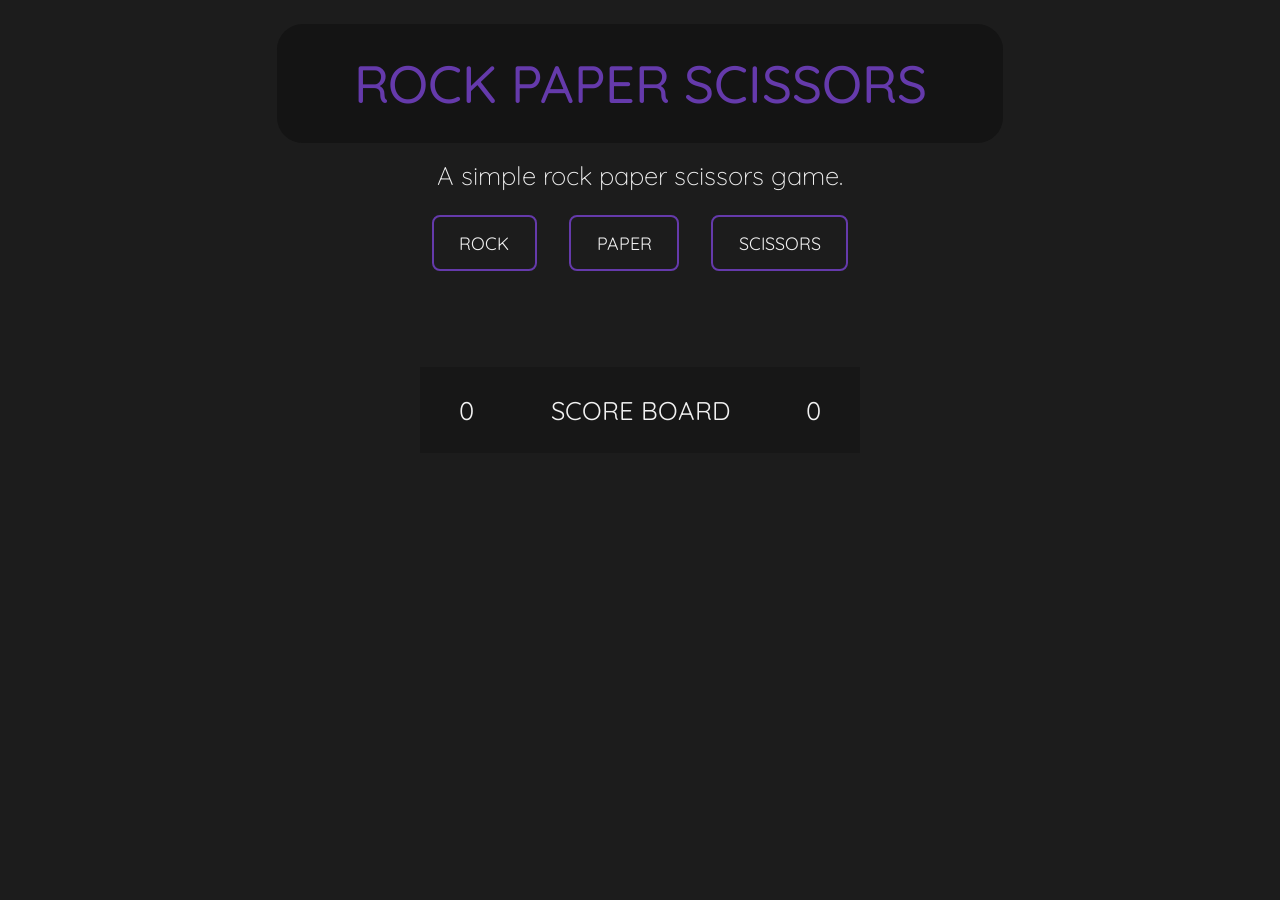
<file: index.html>
<!DOCTYPE html>
<html lang="en">

<head>
    <meta charset="UTF-8">
    <meta http-equiv="X-UA-Compatible" content="IE=edge">
    <meta name="viewport" content="width=device-width, initial-scale=1.0">
    <link rel="stylesheet" href="style.css">
    <title>Rock Paper Scissors</title>
</head>

<body>
    <div>
        <header><span>ROCK PAPER SCISSORS</span></header>
        <p>A simple rock paper scissors game.</p>
    </div>
    <div class="choice-container">
        <button id="rockButton"><span class="button-top">ROCK</span></button>
        <button id="paperButton"><span class="button-top">PAPER</span></button>
        <button id="scissorsButton"><span class="button-top">SCISSORS</span></button>
    </div>
    <div class="result-container">
        <span id="result"></span>
        <p class="hidden">A</p>
    </div>
    <div class="score-board">
        <span id="yourPoints">0</span>
        <span>SCORE BOARD</span>
        <span id="aiPoints">0</span>
    </div>
    <div id="previousContainer" class="previous-container">
    </div>
</body>
<script type="module" src="./compiles/script.js"></script>

</html>
</file>
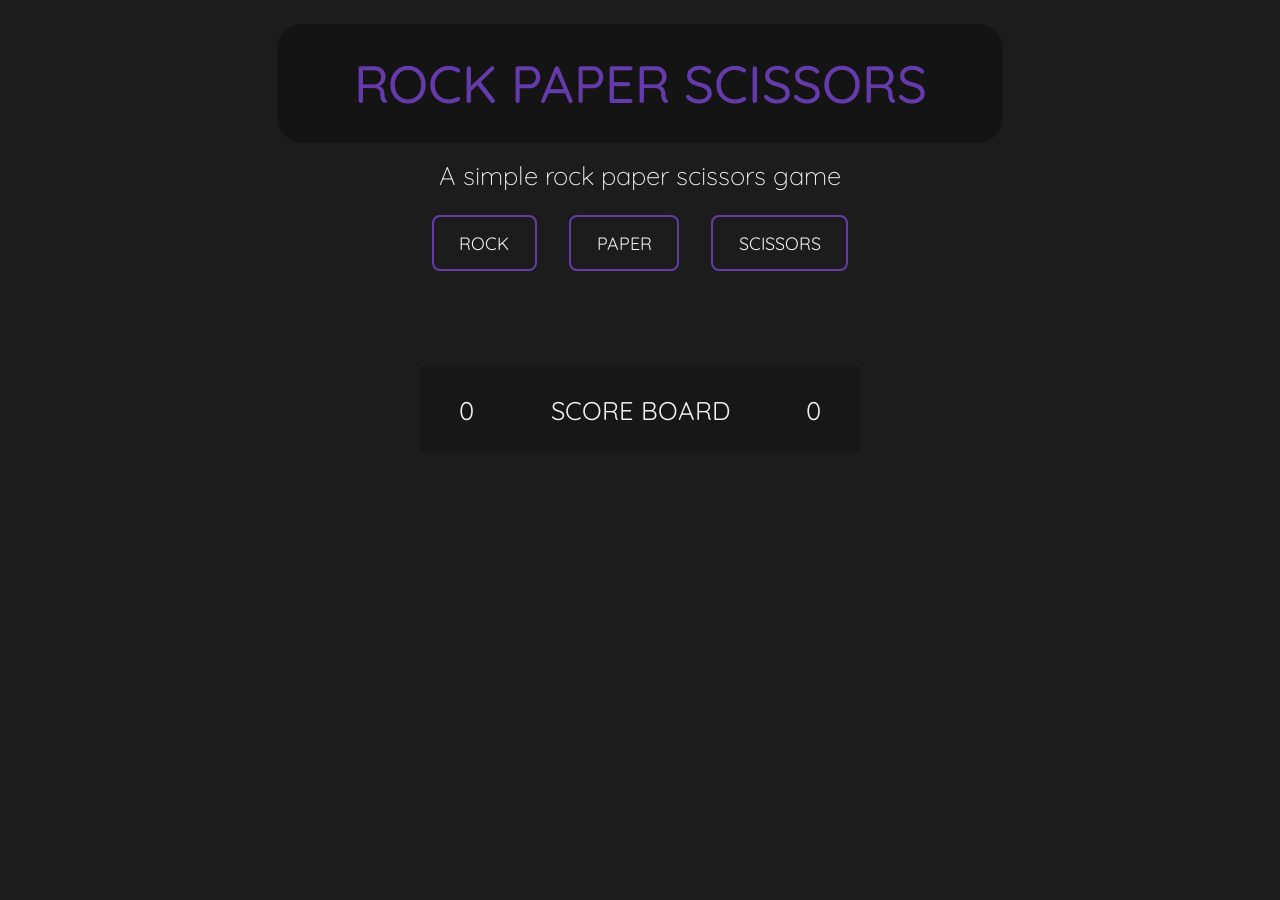
<file: BASE TYPESCRIPT/index.html>
<!DOCTYPE html>
<html lang="en">

<head>
    <meta charset="UTF-8">
    <meta http-equiv="X-UA-Compatible" content="IE=edge">
    <meta name="viewport" content="width=device-width, initial-scale=1.0">
    <link rel="stylesheet" href="style.css">
    <title>Rock Paper Scissors</title>
</head>

<body>
    <div>
        <header><span>ROCK PAPER SCISSORS</span></header>
        <p>A simple rock paper scissors game</p>
    </div>
    <div class="choice-container">
        <button id="rockButton"><span class="button-top">ROCK</span></button>
        <button id="paperButton"><span class="button-top">PAPER</span></button>
        <button id="scissorsButton"><span class="button-top">SCISSORS</span></button>
    </div>
    <div class="result-container">
        <span id="result"></span>
        <p class="hidden">A</p>
    </div>
    <div class="score-board">
        <span id="yourPoints">0</span>
        <span>SCORE BOARD</span>
        <span id="aiPoints">0</span>
    </div>
    <div id="previousContainer" class="previous-container">
    </div>
</body>
<script type="module" src="./compiles/script.js"></script>

</html>
</file>
<file: style.css>
@import url("https://fonts.googleapis.com/css2?family=Quicksand:wght@300;500;700&family=Roboto:wght@100;300;400&display=swap");
body {
  background-color: #1c1c1c;
  font-family: "Quicksand", sans-serif;
  color: #f1f1f1;
  margin: 0;
  padding: 0;
}

header {
  display: -webkit-box;
  display: -ms-flexbox;
  display: flex;
  -webkit-box-align: center;
      -ms-flex-align: center;
          align-items: center;
  -webkit-box-pack: center;
      -ms-flex-pack: center;
          justify-content: center;
  font-size: 4.1vw;
  font-weight: 500;
  color: #653aab;
  margin-top: 1.5rem;
}

header span {
  background-color: #141414;
  padding-left: 6vw;
  padding-right: 6vw;
  padding-top: 2.1vw;
  padding-bottom: 2.1vw;
  border-radius: 1.6rem;
}

p {
  display: -webkit-box;
  display: -ms-flexbox;
  display: flex;
  -webkit-box-align: center;
      -ms-flex-align: center;
          align-items: center;
  -webkit-box-pack: center;
      -ms-flex-pack: center;
          justify-content: center;
  font-weight: lighter;
  font-size: 2vw;
  margin: 0;
  margin-top: 1rem;
}

.choice-container {
  display: -webkit-box;
  display: -ms-flexbox;
  display: flex;
  -webkit-box-align: center;
      -ms-flex-align: center;
          align-items: center;
  -webkit-box-pack: center;
      -ms-flex-pack: center;
          justify-content: center;
  margin: 0;
}

.choice-container button {
  font-family: "Quicksand", sans-serif;
  background-color: #1c1c1c;
  color: #f1f1f1;
  font-size: 1.4vw;
  padding-top: 1.2vw;
  padding-bottom: 1.2vw;
  padding-left: 2vw;
  padding-right: 2vw;
  margin: 1rem;
  margin-top: 1.5rem;
  border: 2px solid #653aab;
  border-radius: 0.5rem;
}

.choice-container button:hover {
  background-color: #653aab;
}

.result-container {
  display: -webkit-box;
  display: -ms-flexbox;
  display: flex;
  -webkit-box-align: center;
      -ms-flex-align: center;
          align-items: center;
  -webkit-box-pack: center;
      -ms-flex-pack: center;
          justify-content: center;
}

.result-container span {
  font-size: 2vw;
  font-weight: lighter;
  margin-top: 1rem;
}

.result-container .hidden {
  opacity: 0;
}

.score-board {
  display: -webkit-box;
  display: -ms-flexbox;
  display: flex;
  -webkit-box-pack: center;
      -ms-flex-pack: center;
          justify-content: center;
  margin-top: 2rem;
}

.score-board span {
  font-size: 2vw;
  background-color: #171717;
  padding-left: 3vw;
  padding-right: 3vw;
  padding-top: 2.1vw;
  padding-bottom: 2.1vw;
}

.previous-container {
  display: -ms-grid;
  display: grid;
  -webkit-box-pack: center;
      -ms-flex-pack: center;
          justify-content: center;
}

.previous-container span {
  font-size: 1.2vw;
  background-color: #171717;
  padding-left: 14.5vw;
  padding-right: 14.5vw;
  padding-top: 1vw;
  padding-bottom: 1vw;
}

.rock-img {
  font-size: 1.2vw;
  background-color: #171717;
  padding-left: 15vw;
  padding-right: 15vw;
  padding-top: 1vw;
  padding-bottom: 1vw;
  width: 1.3vw;
  height: 1.3vw;
}
/*# sourceMappingURL=style.css.map */
</file>
<file: BASE TYPESCRIPT/style.css>
@import url("https://fonts.googleapis.com/css2?family=Quicksand:wght@300;500;700&family=Roboto:wght@100;300;400&display=swap");
body {
  background-color: #1c1c1c;
  font-family: "Quicksand", sans-serif;
  color: #f1f1f1;
  margin: 0;
  padding: 0;
}

header {
  display: -webkit-box;
  display: -ms-flexbox;
  display: flex;
  -webkit-box-align: center;
      -ms-flex-align: center;
          align-items: center;
  -webkit-box-pack: center;
      -ms-flex-pack: center;
          justify-content: center;
  font-size: 4.1vw;
  font-weight: 500;
  color: #653aab;
  margin-top: 1.5rem;
}

header span {
  background-color: #141414;
  padding-left: 6vw;
  padding-right: 6vw;
  padding-top: 2.1vw;
  padding-bottom: 2.1vw;
  border-radius: 1.6rem;
}

p {
  display: -webkit-box;
  display: -ms-flexbox;
  display: flex;
  -webkit-box-align: center;
      -ms-flex-align: center;
          align-items: center;
  -webkit-box-pack: center;
      -ms-flex-pack: center;
          justify-content: center;
  font-weight: lighter;
  font-size: 2vw;
  margin: 0;
  margin-top: 1rem;
}

.choice-container {
  display: -webkit-box;
  display: -ms-flexbox;
  display: flex;
  -webkit-box-align: center;
      -ms-flex-align: center;
          align-items: center;
  -webkit-box-pack: center;
      -ms-flex-pack: center;
          justify-content: center;
  margin: 0;
}

.choice-container button {
  font-family: "Quicksand", sans-serif;
  background-color: #1c1c1c;
  color: #f1f1f1;
  font-size: 1.4vw;
  padding-top: 1.2vw;
  padding-bottom: 1.2vw;
  padding-left: 2vw;
  padding-right: 2vw;
  margin: 1rem;
  margin-top: 1.5rem;
  border: 2px solid #653aab;
  border-radius: 0.5rem;
}

.choice-container button:hover {
  background-color: #653aab;
}

.result-container {
  display: -webkit-box;
  display: -ms-flexbox;
  display: flex;
  -webkit-box-align: center;
      -ms-flex-align: center;
          align-items: center;
  -webkit-box-pack: center;
      -ms-flex-pack: center;
          justify-content: center;
}

.result-container span {
  font-size: 2vw;
  font-weight: lighter;
  margin-top: 1rem;
}

.result-container .hidden {
  opacity: 0;
}

.score-board {
  display: -webkit-box;
  display: -ms-flexbox;
  display: flex;
  -webkit-box-pack: center;
      -ms-flex-pack: center;
          justify-content: center;
  margin-top: 2rem;
}

.score-board span {
  font-size: 2vw;
  background-color: #171717;
  padding-left: 3vw;
  padding-right: 3vw;
  padding-top: 2.1vw;
  padding-bottom: 2.1vw;
}

.previous-container {
  display: -ms-grid;
  display: grid;
  -webkit-box-pack: center;
      -ms-flex-pack: center;
          justify-content: center;
}

.previous-container span {
  font-size: 1.2vw;
  background-color: #171717;
  padding-left: 14.5vw;
  padding-right: 14.5vw;
  padding-top: 1vw;
  padding-bottom: 1vw;
}

.rock-img {
  font-size: 1.2vw;
  background-color: #171717;
  padding-left: 15vw;
  padding-right: 15vw;
  padding-top: 1vw;
  padding-bottom: 1vw;
  width: 1.3vw;
  height: 1.3vw;
}
/*# sourceMappingURL=style.css.map */
</file>
